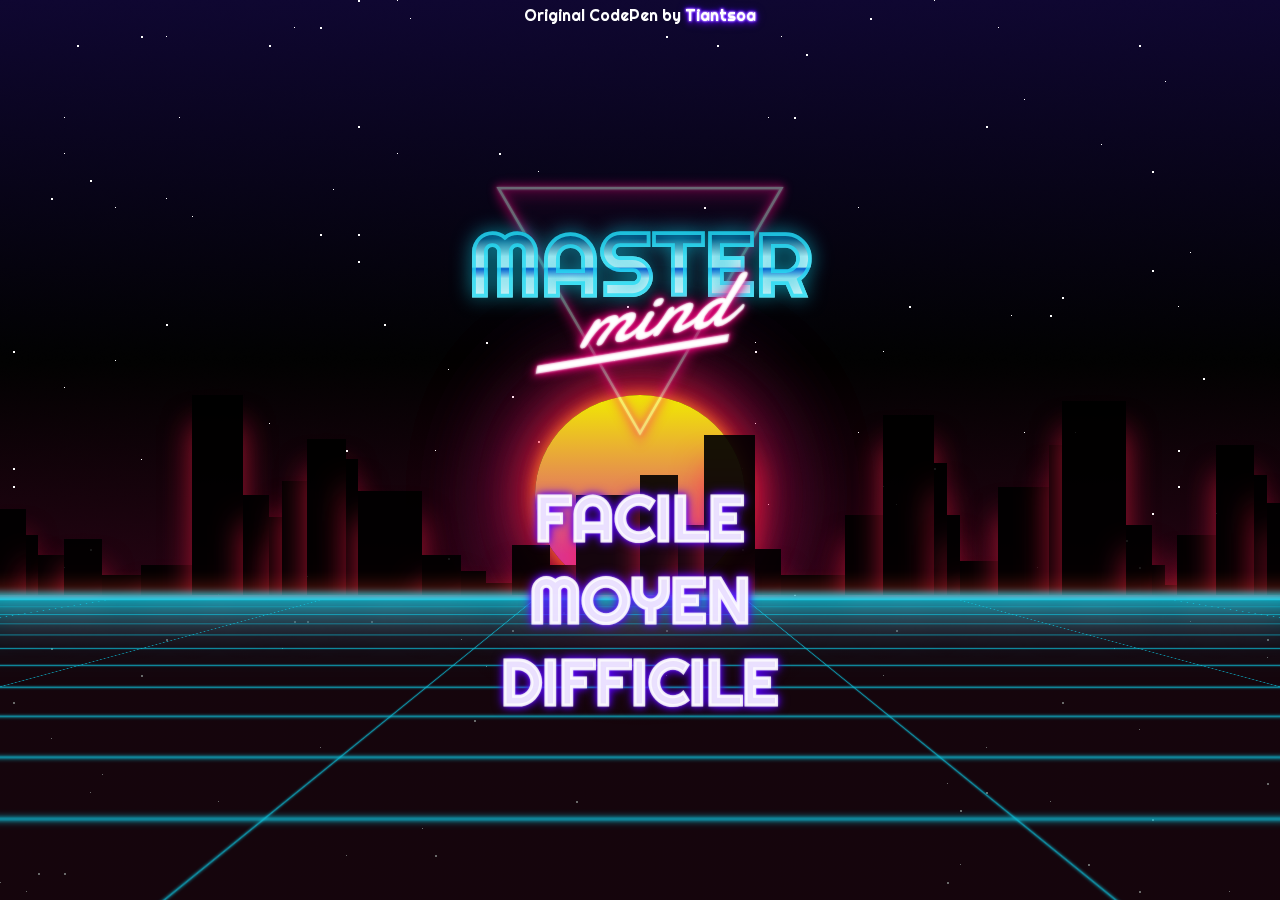
<file: index.html>
<!DOCTYPE html>
<html lang="fr">

<head>
    <meta charset="UTF-8">
    <meta name="viewport" content="width=device-width, initial-scale=1.0">
    <title>Mastermind</title>
    <link rel="stylesheet" href="./style/style.css">
    <link rel="shortcut icon" href="./ressources/mastermind.png" type="image/x-icon">
</head>

<body>

    <p class="credit">Original CodePen by <a target="blank" href="https://codepen.io/tiantsoa/full/JjXZJyx">Tiantsoa</a></p>

    <div class="container">
        <div class="decor">
            <div class="stars">
                <div class="star"></div>
                <div class="star"></div>
                <div class="star"></div>
                <div class="star"></div>
                <div class="star"></div>
                <div class="star"></div>
                <div class="star"></div>
                <div class="star"></div>
                <div class="star"></div>
                <div class="star"></div>
                <div class="star"></div>
                <div class="star"></div>
                <div class="star"></div>
                <div class="star"></div>
                <div class="star"></div>
                <div class="star"></div>
                <div class="star"></div>
                <div class="star"></div>
                <div class="star"></div>
                <div class="star"></div>
                <div class="star"></div>
                <div class="star"></div>
                <div class="star"></div>
                <div class="star"></div>
                <div class="star"></div>
                <div class="star"></div>
                <div class="star"></div>
                <div class="star"></div>
                <div class="star"></div>
                <div class="star"></div>
                <div class="star"></div>
                <div class="star"></div>
                <div class="star"></div>
                <div class="star"></div>
                <div class="star"></div>
                <div class="star"></div>
                <div class="star"></div>
                <div class="star"></div>
                <div class="star"></div>
                <div class="star"></div>
                <div class="star"></div>
                <div class="star"></div>
                <div class="star"></div>
                <div class="star"></div>
                <div class="star"></div>
                <div class="star"></div>
                <div class="star"></div>
                <div class="star"></div>
                <div class="star"></div>
                <div class="star"></div>
                <div class="star"></div>
                <div class="star"></div>
                <div class="star"></div>
                <div class="star"></div>
                <div class="star"></div>
                <div class="star"></div>
                <div class="star"></div>
                <div class="star"></div>
                <div class="star"></div>
                <div class="star"></div>
                <div class="star"></div>
                <div class="star"></div>
                <div class="star"></div>
                <div class="star"></div>
                <div class="star"></div>
                <div class="star"></div>
                <div class="star"></div>
                <div class="star"></div>
                <div class="star"></div>
                <div class="star"></div>
                <div class="star"></div>
                <div class="star"></div>
                <div class="star"></div>
                <div class="star"></div>
                <div class="star"></div>
                <div class="star"></div>
                <div class="star"></div>
                <div class="star"></div>
                <div class="star"></div>
                <div class="star"></div>
                <div class="star"></div>
                <div class="star"></div>
                <div class="star"></div>
                <div class="star"></div>
                <div class="star"></div>
                <div class="star"></div>
                <div class="star"></div>
                <div class="star"></div>
                <div class="star"></div>
                <div class="star"></div>
                <div class="star"></div>
                <div class="star"></div>
                <div class="star"></div>
                <div class="star"></div>
                <div class="star"></div>
                <div class="star"></div>
                <div class="star"></div>
                <div class="star"></div>
                <div class="star"></div>
                <div class="star"></div>
                <div class="star"></div>
                <div class="star"></div>
                <div class="star"></div>
                <div class="star"></div>
                <div class="star"></div>
                <div class="star"></div>
                <div class="star"></div>
                <div class="star"></div>
                <div class="star"></div>
                <div class="star"></div>
                <div class="star"></div>
                <div class="star"></div>
                <div class="star"></div>
                <div class="star"></div>
                <div class="star"></div>
                <div class="star"></div>
                <div class="star"></div>
                <div class="star"></div>
                <div class="star"></div>
                <div class="star"></div>
                <div class="star"></div>
                <div class="star"></div>
                <div class="star"></div>
                <div class="star"></div>
                <div class="star"></div>
                <div class="star"></div>
                <div class="star"></div>
                <div class="star"></div>
                <div class="star"></div>
                <div class="star"></div>
                <div class="star"></div>
                <div class="star"></div>
                <div class="star"></div>
                <div class="star"></div>
                <div class="star"></div>
                <div class="star"></div>
                <div class="star"></div>
                <div class="star"></div>
                <div class="star"></div>
                <div class="star"></div>
                <div class="star"></div>
                <div class="star"></div>
                <div class="star"></div>
                <div class="star"></div>
                <div class="star"></div>
                <div class="star"></div>
                <div class="star"></div>
                <div class="star"></div>
                <div class="star"></div>
                <div class="star"></div>
              </div>
            <div class="sun"></div>
            <div class="landscape">
                <div class="tower"></div>
                <div class="tower"></div>
                <div class="tower"></div>
                <div class="tower"></div>
                <div class="tower"></div>
                <div class="tower"></div>
                <div class="tower"></div>
                <div class="tower"></div>
                <div class="tower"></div>
                <div class="tower"></div>
                <div class="tower"></div>
                <div class="tower"></div>
                <div class="tower"></div>
                <div class="tower"></div>
                <div class="tower"></div>
                <div class="tower"></div>
                <div class="tower"></div>
                <div class="tower"></div>
                <div class="tower"></div>
                <div class="tower"></div>
                <div class="tower"></div>
                <div class="tower"></div>
                <div class="tower"></div>
                <div class="tower"></div>
                <div class="tower"></div>
                <div class="tower"></div>
                <div class="tower"></div>
                <div class="tower"></div>
                <div class="tower"></div>
                <div class="tower"></div>
                <div class="tower"></div>
                <div class="tower"></div>
                <div class="tower"></div>
                <div class="tower"></div>
                <div class="tower"></div>
                <div class="tower"></div>
                <div class="tower"></div>
                <div class="tower"></div>
                <div class="tower"></div>
            </div>
            <div class="grid">
                <div class="grid-container">
                    <!-- 16 row and 15 columns grid-->
                    <div></div>
                    <div></div>
                    <div></div>
                    <div></div>
                    <div></div>
                    <div></div>
                    <div></div>
                    <div></div>
                    <div></div>
                    <div></div>
                    <div></div>
                    <div></div>
                    <div></div>
                    <div></div>
                    <div></div>
                    <div></div>
                    <div></div>
                    <div></div>
                    <div></div>
                    <div></div>
                    <div></div>
                    <div></div>
                    <div></div>
                    <div></div>
                    <div></div>
                    <div></div>
                    <div></div>
                    <div></div>
                    <div></div>
                    <div></div>
                    <div></div>
                    <div></div>
                    <div></div>
                    <div></div>
                    <div></div>
                    <div></div>
                    <div></div>
                    <div></div>
                    <div></div>
                    <div></div>
                    <div></div>
                    <div></div>
                    <div></div>
                    <div></div>
                    <div></div>
                    <div></div>
                    <div></div>
                    <div></div>
                    <div></div>
                    <div></div>
                    <div></div>
                    <div></div>
                    <div></div>
                    <div></div>
                    <div></div>
                    <div></div>
                    <div></div>
                    <div></div>
                    <div></div>
                    <div></div>
                    <div></div>
                    <div></div>
                    <div></div>
                    <div></div>
                    <div></div>
                    <div></div>
                    <div></div>
                    <div></div>
                    <div></div>
                    <div></div>
                    <div></div>
                    <div></div>
                    <div></div>
                    <div></div>
                    <div></div>
                    <div></div>
                    <div></div>
                    <div></div>
                    <div></div>
                    <div></div>
                    <div></div>
                    <div></div>
                    <div></div>
                    <div></div>
                    <div></div>
                    <div></div>
                    <div></div>
                    <div></div>
                    <div></div>
                    <div></div>
                    <div></div>
                    <div></div>
                    <div></div>
                    <div></div>
                    <div></div>
                    <div></div>
                    <div></div>
                    <div></div>
                    <div></div>
                    <div></div>
                    <div></div>
                    <div></div>
                    <div></div>
                    <div></div>
                    <div></div>
                    <div></div>
                    <div></div>
                    <div></div>
                    <div></div>
                    <div></div>
                    <div></div>
                    <div></div>
                    <div></div>
                    <div></div>
                    <div></div>
                    <div></div>
                    <div></div>
                    <div></div>
                    <div></div>
                    <div></div>
                    <div></div>
                    <div></div>
                    <div></div>
                    <div></div>
                    <div></div>
                    <div></div>
                    <div></div>
                    <div></div>
                    <div></div>
                    <div></div>
                    <div></div>
                    <div></div>
                    <div></div>
                    <div></div>
                    <div></div>
                    <div></div>
                    <div></div>
                    <div></div>
                    <div></div>
                    <div></div>
                    <div></div>
                    <div></div>
                    <div></div>
                    <div></div>
                    <div></div>
                    <div></div>
                    <div></div>
                    <div></div>
                    <div></div>
                    <div></div>
                    <div></div>
                    <div></div>
                    <div></div>
                    <div></div>
                    <div></div>
                    <div></div>
                    <div></div>
                    <div></div>
                    <div></div>
                    <div></div>
                    <div></div>
                    <div></div>
                    <div></div>
                    <div></div>
                    <div></div>
                    <div></div>
                    <div></div>
                    <div></div>
                    <div></div>
                    <div></div>
                    <div></div>
                    <div></div>
                    <div></div>
                    <div></div>
                    <div></div>
                    <div></div>
                    <div></div>
                    <div></div>
                    <div></div>
                    <div></div>
                    <div></div>
                    <div></div>
                    <div></div>
                    <div></div>
                    <div></div>
                    <div></div>
                    <div></div>
                    <div></div>
                    <div></div>
                    <div></div>
                    <div></div>
                    <div></div>
                    <div></div>
                    <div></div>
                    <div></div>
                    <div></div>
                    <div></div>
                    <div></div>
                    <div></div>
                    <div></div>
                    <div></div>
                    <div></div>
                    <div></div>
                    <div></div>
                    <div></div>
                    <div></div>
                    <div></div>
                    <div></div>
                    <div></div>
                    <div></div>
                    <div></div>
                    <div></div>
                    <div></div>
                    <div></div>
                    <div></div>
                    <div></div>
                    <div></div>
                    <div></div>
                    <div></div>
                    <div></div>
                    <div></div>
                    <div></div>
                    <div></div>
                    <div></div>
                    <div></div>
                    <div></div>
                    <div></div>
                    <div></div>
                    <div></div>
                    <div></div>
                    <div></div>
                    <div></div>
                    <div></div>
                    <div></div>
                    <div></div>
                    <div></div>
                    <div></div>
                    <div></div>
                    <div></div>
                    <div></div>
                </div>
            </div>

            <div class="jeu">
                <div class="logo" onclick="location.href='index.html'">
                    <svg class="triangle" xmlns="http://www.w3.org/2000/svg" viewBox="0 0 243.27 210.68">
                        <polygon points="121.64 1.38 240.89 1.38 181.26 104.65 121.64 207.93 62.01 104.65 2.38 1.38 121.64 1.38"
                            fill="none" stroke="#fff" stroke-miterlimit="10" stroke-width="2"></polygon>
                    </svg>
                    <h1 class="retro">MASTER</h1>
                    <h2 class="wave">&nbsp;&nbsp;mind</h2>
                </div>
        
                <div class="levels">
                    <h3 onclick="getDifficulte('facile')" class="retro-level">Facile</h3>
                    <h3 onclick="getDifficulte('moyen')" class="retro-level">Moyen</h3>
                    <h3 onclick="getDifficulte('difficile')" class="retro-level">Difficile</h3>
                </div>
            </div>
        </div>
    </div>

    <script src="./js/main.js"></script>
    <script src="./js/stars.js"></script>
</body>

</html>
</file>
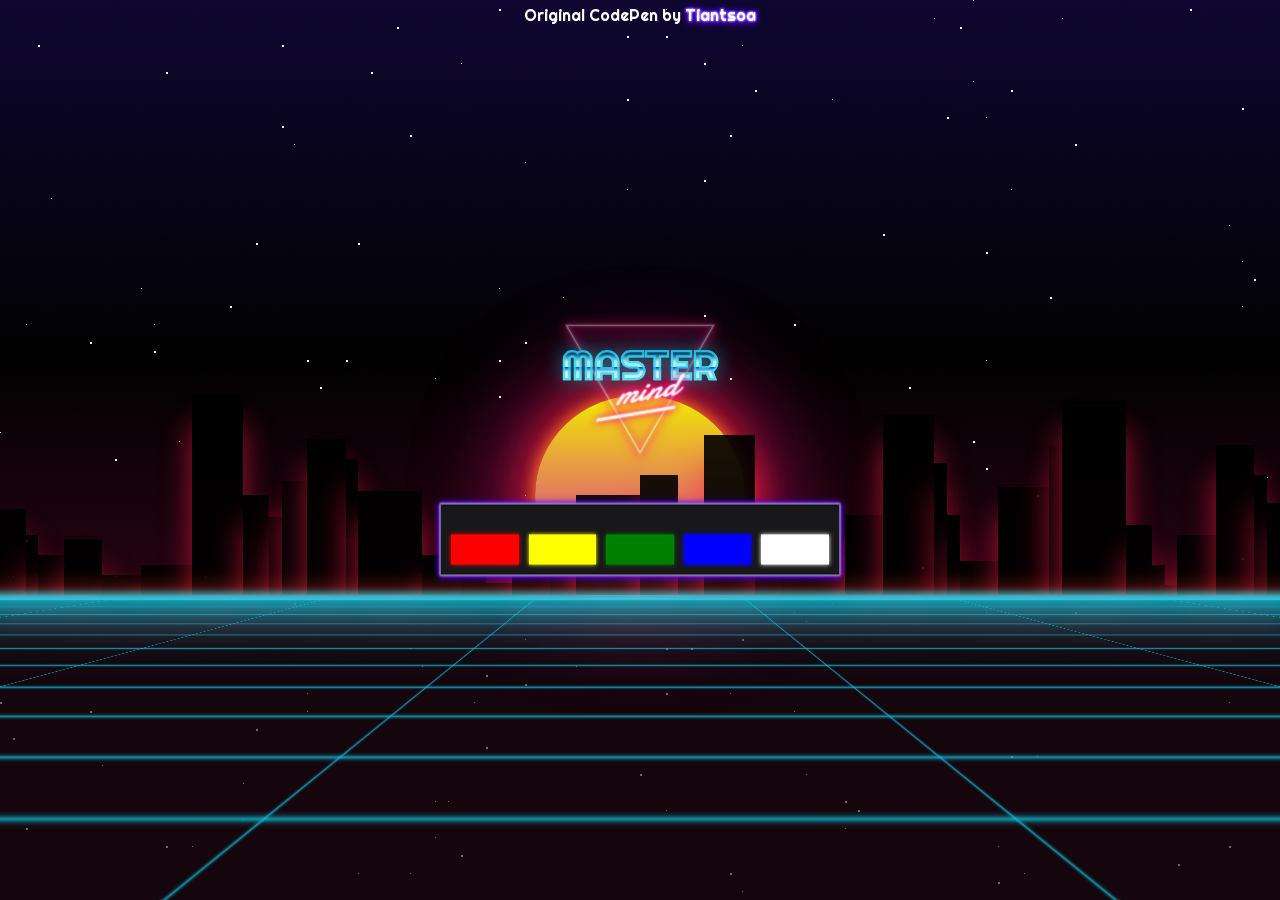
<file: jeu.html>
<!DOCTYPE html>
<html lang="fr">

<head>
    <meta charset="UTF-8">
    <meta name="viewport" content="width=device-width, initial-scale=1.0">
    <title>Mastermind</title>
    <link rel="stylesheet" href="./style/style.css">
    <link rel="shortcut icon" href="./ressources/mastermind.png" type="image/x-icon">
</head>

<body>

    <p class="credit">Original CodePen by <a target="blank" href="https://codepen.io/tiantsoa/full/JjXZJyx">Tiantsoa</a></p>

    <div class="container">
        <div class="decor">
            <div class="stars">
                <div class="star"></div>
                <div class="star"></div>
                <div class="star"></div>
                <div class="star"></div>
                <div class="star"></div>
                <div class="star"></div>
                <div class="star"></div>
                <div class="star"></div>
                <div class="star"></div>
                <div class="star"></div>
                <div class="star"></div>
                <div class="star"></div>
                <div class="star"></div>
                <div class="star"></div>
                <div class="star"></div>
                <div class="star"></div>
                <div class="star"></div>
                <div class="star"></div>
                <div class="star"></div>
                <div class="star"></div>
                <div class="star"></div>
                <div class="star"></div>
                <div class="star"></div>
                <div class="star"></div>
                <div class="star"></div>
                <div class="star"></div>
                <div class="star"></div>
                <div class="star"></div>
                <div class="star"></div>
                <div class="star"></div>
                <div class="star"></div>
                <div class="star"></div>
                <div class="star"></div>
                <div class="star"></div>
                <div class="star"></div>
                <div class="star"></div>
                <div class="star"></div>
                <div class="star"></div>
                <div class="star"></div>
                <div class="star"></div>
                <div class="star"></div>
                <div class="star"></div>
                <div class="star"></div>
                <div class="star"></div>
                <div class="star"></div>
                <div class="star"></div>
                <div class="star"></div>
                <div class="star"></div>
                <div class="star"></div>
                <div class="star"></div>
                <div class="star"></div>
                <div class="star"></div>
                <div class="star"></div>
                <div class="star"></div>
                <div class="star"></div>
                <div class="star"></div>
                <div class="star"></div>
                <div class="star"></div>
                <div class="star"></div>
                <div class="star"></div>
                <div class="star"></div>
                <div class="star"></div>
                <div class="star"></div>
                <div class="star"></div>
                <div class="star"></div>
                <div class="star"></div>
                <div class="star"></div>
                <div class="star"></div>
                <div class="star"></div>
                <div class="star"></div>
                <div class="star"></div>
                <div class="star"></div>
                <div class="star"></div>
                <div class="star"></div>
                <div class="star"></div>
                <div class="star"></div>
                <div class="star"></div>
                <div class="star"></div>
                <div class="star"></div>
                <div class="star"></div>
                <div class="star"></div>
                <div class="star"></div>
                <div class="star"></div>
                <div class="star"></div>
                <div class="star"></div>
                <div class="star"></div>
                <div class="star"></div>
                <div class="star"></div>
                <div class="star"></div>
                <div class="star"></div>
                <div class="star"></div>
                <div class="star"></div>
                <div class="star"></div>
                <div class="star"></div>
                <div class="star"></div>
                <div class="star"></div>
                <div class="star"></div>
                <div class="star"></div>
                <div class="star"></div>
                <div class="star"></div>
                <div class="star"></div>
                <div class="star"></div>
                <div class="star"></div>
                <div class="star"></div>
                <div class="star"></div>
                <div class="star"></div>
                <div class="star"></div>
                <div class="star"></div>
                <div class="star"></div>
                <div class="star"></div>
                <div class="star"></div>
                <div class="star"></div>
                <div class="star"></div>
                <div class="star"></div>
                <div class="star"></div>
                <div class="star"></div>
                <div class="star"></div>
                <div class="star"></div>
                <div class="star"></div>
                <div class="star"></div>
                <div class="star"></div>
                <div class="star"></div>
                <div class="star"></div>
                <div class="star"></div>
                <div class="star"></div>
                <div class="star"></div>
                <div class="star"></div>
                <div class="star"></div>
                <div class="star"></div>
                <div class="star"></div>
                <div class="star"></div>
                <div class="star"></div>
                <div class="star"></div>
                <div class="star"></div>
                <div class="star"></div>
                <div class="star"></div>
                <div class="star"></div>
                <div class="star"></div>
                <div class="star"></div>
                <div class="star"></div>
                <div class="star"></div>
                <div class="star"></div>
                <div class="star"></div>
                <div class="star"></div>
                <div class="star"></div>
                <div class="star"></div>
                <div class="star"></div>
                <div class="star"></div>
                <div class="star"></div>
                <div class="star"></div>
              </div>
            <div class="sun"></div>
            <div class="landscape">
                <div class="tower"></div>
                <div class="tower"></div>
                <div class="tower"></div>
                <div class="tower"></div>
                <div class="tower"></div>
                <div class="tower"></div>
                <div class="tower"></div>
                <div class="tower"></div>
                <div class="tower"></div>
                <div class="tower"></div>
                <div class="tower"></div>
                <div class="tower"></div>
                <div class="tower"></div>
                <div class="tower"></div>
                <div class="tower"></div>
                <div class="tower"></div>
                <div class="tower"></div>
                <div class="tower"></div>
                <div class="tower"></div>
                <div class="tower"></div>
                <div class="tower"></div>
                <div class="tower"></div>
                <div class="tower"></div>
                <div class="tower"></div>
                <div class="tower"></div>
                <div class="tower"></div>
                <div class="tower"></div>
                <div class="tower"></div>
                <div class="tower"></div>
                <div class="tower"></div>
                <div class="tower"></div>
                <div class="tower"></div>
                <div class="tower"></div>
                <div class="tower"></div>
                <div class="tower"></div>
                <div class="tower"></div>
                <div class="tower"></div>
                <div class="tower"></div>
                <div class="tower"></div>
            </div>
            <div class="grid">
                <div class="grid-container">
                    <!-- 16 row and 15 columns grid-->
                    <div></div>
                    <div></div>
                    <div></div>
                    <div></div>
                    <div></div>
                    <div></div>
                    <div></div>
                    <div></div>
                    <div></div>
                    <div></div>
                    <div></div>
                    <div></div>
                    <div></div>
                    <div></div>
                    <div></div>
                    <div></div>
                    <div></div>
                    <div></div>
                    <div></div>
                    <div></div>
                    <div></div>
                    <div></div>
                    <div></div>
                    <div></div>
                    <div></div>
                    <div></div>
                    <div></div>
                    <div></div>
                    <div></div>
                    <div></div>
                    <div></div>
                    <div></div>
                    <div></div>
                    <div></div>
                    <div></div>
                    <div></div>
                    <div></div>
                    <div></div>
                    <div></div>
                    <div></div>
                    <div></div>
                    <div></div>
                    <div></div>
                    <div></div>
                    <div></div>
                    <div></div>
                    <div></div>
                    <div></div>
                    <div></div>
                    <div></div>
                    <div></div>
                    <div></div>
                    <div></div>
                    <div></div>
                    <div></div>
                    <div></div>
                    <div></div>
                    <div></div>
                    <div></div>
                    <div></div>
                    <div></div>
                    <div></div>
                    <div></div>
                    <div></div>
                    <div></div>
                    <div></div>
                    <div></div>
                    <div></div>
                    <div></div>
                    <div></div>
                    <div></div>
                    <div></div>
                    <div></div>
                    <div></div>
                    <div></div>
                    <div></div>
                    <div></div>
                    <div></div>
                    <div></div>
                    <div></div>
                    <div></div>
                    <div></div>
                    <div></div>
                    <div></div>
                    <div></div>
                    <div></div>
                    <div></div>
                    <div></div>
                    <div></div>
                    <div></div>
                    <div></div>
                    <div></div>
                    <div></div>
                    <div></div>
                    <div></div>
                    <div></div>
                    <div></div>
                    <div></div>
                    <div></div>
                    <div></div>
                    <div></div>
                    <div></div>
                    <div></div>
                    <div></div>
                    <div></div>
                    <div></div>
                    <div></div>
                    <div></div>
                    <div></div>
                    <div></div>
                    <div></div>
                    <div></div>
                    <div></div>
                    <div></div>
                    <div></div>
                    <div></div>
                    <div></div>
                    <div></div>
                    <div></div>
                    <div></div>
                    <div></div>
                    <div></div>
                    <div></div>
                    <div></div>
                    <div></div>
                    <div></div>
                    <div></div>
                    <div></div>
                    <div></div>
                    <div></div>
                    <div></div>
                    <div></div>
                    <div></div>
                    <div></div>
                    <div></div>
                    <div></div>
                    <div></div>
                    <div></div>
                    <div></div>
                    <div></div>
                    <div></div>
                    <div></div>
                    <div></div>
                    <div></div>
                    <div></div>
                    <div></div>
                    <div></div>
                    <div></div>
                    <div></div>
                    <div></div>
                    <div></div>
                    <div></div>
                    <div></div>
                    <div></div>
                    <div></div>
                    <div></div>
                    <div></div>
                    <div></div>
                    <div></div>
                    <div></div>
                    <div></div>
                    <div></div>
                    <div></div>
                    <div></div>
                    <div></div>
                    <div></div>
                    <div></div>
                    <div></div>
                    <div></div>
                    <div></div>
                    <div></div>
                    <div></div>
                    <div></div>
                    <div></div>
                    <div></div>
                    <div></div>
                    <div></div>
                    <div></div>
                    <div></div>
                    <div></div>
                    <div></div>
                    <div></div>
                    <div></div>
                    <div></div>
                    <div></div>
                    <div></div>
                    <div></div>
                    <div></div>
                    <div></div>
                    <div></div>
                    <div></div>
                    <div></div>
                    <div></div>
                    <div></div>
                    <div></div>
                    <div></div>
                    <div></div>
                    <div></div>
                    <div></div>
                    <div></div>
                    <div></div>
                    <div></div>
                    <div></div>
                    <div></div>
                    <div></div>
                    <div></div>
                    <div></div>
                    <div></div>
                    <div></div>
                    <div></div>
                    <div></div>
                    <div></div>
                    <div></div>
                    <div></div>
                    <div></div>
                    <div></div>
                    <div></div>
                    <div></div>
                    <div></div>
                    <div></div>
                    <div></div>
                    <div></div>
                    <div></div>
                    <div></div>
                    <div></div>
                    <div></div>
                    <div></div>
                    <div></div>
                    <div></div>
                    <div></div>
                    <div></div>
                    <div></div>
                    <div></div>
                    <div></div>
                    <div></div>
                    <div></div>
                    <div></div>
                    <div></div>
                    <div></div>
                    <div></div>
                </div>
            </div>

            <div class="jeu">
                <div class="logo logo_game" onclick="location.href='index.html'">
                    <svg class="triangle" xmlns="http://www.w3.org/2000/svg" viewBox="0 0 243.27 210.68">
                        <polygon points="121.64 1.38 240.89 1.38 181.26 104.65 121.64 207.93 62.01 104.65 2.38 1.38 121.64 1.38"
                            fill="none" stroke="#fff" stroke-miterlimit="10" stroke-width="2"></polygon>
                    </svg>
                    <h1 class="retro">MASTER</h1>
                    <h2 class="wave">&nbsp;&nbsp;mind</h2>
                </div>
        
                <div class="game" id="game"> 
        
                    <!-- Insertion des lignes de jeu ici suivant la difficulté -->
            
                    <div class="ligne">
                        <div class="bulle_choix red" onclick="getColors('red')"></div>
                        <div class="bulle_choix yellow" onclick="getColors('yellow')"></div>
                        <div class="bulle_choix green" onclick="getColors('green')"></div>
                        <div class="bulle_choix blue" onclick="getColors('blue')"></div>
                        <div class="bulle_choix white" onclick="getColors('white')"></div>
                    </div>
                </div>
            </div>
        </div>
    </div>

    <script src="./js/main.js"></script>
    <script src="./js/stars.js"></script>

    <script>
        // permet de charger la fonction des lignes du jeu
        window.onload = ligneBoucle();
    </script>
</body>

</html>
</file>
<file: style/style.css>
@import url('init.css');
@import url('game.css');

.credit {
    z-index: 99;
    position: fixed;
    top: 5px;
    left: 50%;
    transform: translateX(-50%);
    color: #fff;
    font-family: "Righteous", sans-serif;
}

.credit a {
    color: #fff;
    text-decoration: none;
    filter: drop-shadow(0 0 1px white) drop-shadow(0 0 1px #6200ff) drop-shadow(0 0 2px #4c00ff) drop-shadow(0 0px 4px rgba(76, 0, 255, 0.2)) drop-shadow(0 3px 2px rgba(140, 0, 255, 0.2));
}

.container {
    margin: 0 auto;
    display: flex;
    width: 100%;
    height: 100vh;
    /* max-width: 2000px; */
    flex-direction: column;
    justify-content: center;
    align-items: center;
    position: relative;
    background: url("https://themes.muffingroup.com/be/band5/wp-content/uploads/2020/02/band5_noise.gif");
    /* border: solid 2px #fff; */
}

.container:before {
    content: "";
    position: absolute;
    top: 0;
    left: 0;
    width: 100%;
    height: 100%;
    background: linear-gradient(0deg, #2f0317 30%, #000 60%, #0f0635 100%);
    opacity: 0.9;
}

.decor {
    position: absolute;
    top: 50%;
    left: 50%;
    transform: translate(-50%, -50%);
    width: 100%;
    height: 100%;
    display: flex;
    flex-direction: column;
    justify-content: center;
    align-items: center;
}

.sun {
    width: 210px;
    height: 200px;
    border-radius: 50%;
    background: #f1eb00;
    background: linear-gradient(0deg, #db3896 20%, #f1eb00 100%);
    position: absolute;
    top: 55%;
    left: 50%;
    transform: translate(-50%, -50%);
    box-shadow: 0px 0px 15px #ff9d1c8f, 0px 0px 50px #ff1c1c8f, 0px 0px 100px 25px #ff1c9157, 0px 0px 15px #ff9d1c8f, 0px 0px 50px #ff1c1c8f, 0px 0px 100px 25px #ff1c9157;
}

.landscape {
    position: absolute;
    top: 55%;
    left: 0;
    transform: translateY(-50%);
    width: 100%;
    height: 200px;
    opacity: 0.9;
}

.landscape .tower {
    background: black;
    box-shadow: 0px 30px 30px #ff1c47b3;
    display: inline-block;
}

.landscape .tower:not(:first-child) {
    margin-left: -4px;
}

.landscape .tower:nth-child(1) {
    width: 2%;
    height: 43%;
}

.landscape .tower:nth-child(2) {
    width: 1%;
    height: 30%;
}

.landscape .tower:nth-child(3) {
    width: 2%;
    height: 20%;
}

.landscape .tower:nth-child(4) {
    width: 3%;
    height: 28%;
}

.landscape .tower:nth-child(5) {
    width: 4%;
    height: 50%;
}

.landscape .tower:nth-child(5) {
    width: 3%;
    height: 10%;
}

.landscape .tower:nth-child(6) {
    width: 4%;
    height: 15%;
}

.landscape .tower:nth-child(7) {
    width: 6%;
    height: 20%;
}

.landscape .tower:nth-child(7) {
    width: 4%;
    height: 100%;
}

.landscape .tower:nth-child(8) {
    width: 2%;
    height: 50%;
}

.landscape .tower:nth-child(9) {
    width: 1%;
    height: 39%;
}

.landscape .tower:nth-child(10) {
    width: 2%;
    height: 57%;
}

.landscape .tower:nth-child(11) {
    width: 3%;
    height: 78%;
}

.landscape .tower:nth-child(12) {
    width: 1%;
    height: 68%;
}

.landscape .tower:nth-child(13) {
    width: 5%;
    height: 52%;
}

.landscape .tower:nth-child(14) {
    width: 3%;
    height: 20%;
}

.landscape .tower:nth-child(15) {
    width: 2%;
    height: 12%;
}

.landscape .tower:nth-child(16) {
    width: 2%;
    height: 6%;
}

.landscape .tower:nth-child(17) {
    width: 3%;
    height: 25%;
}

.landscape .tower:nth-child(18) {
    width: 2%;
    height: 15%;
}

.landscape .tower:nth-child(19) {
    width: 5%;
    height: 50%;
}

.landscape .tower:nth-child(20) {
    width: 3%;
    height: 60%;
}

.landscape .tower:nth-child(21) {
    width: 2%;
    height: 35%;
}

.landscape .tower:nth-child(22) {
    width: 4%;
    height: 80%;
}

.landscape .tower:nth-child(23) {
    width: 2%;
    height: 23%;
}

.landscape .tower:nth-child(24) {
    width: 5%;
    height: 10%;
}

.landscape .tower:nth-child(25) {
    width: 3%;
    height: 40%;
}

.landscape .tower:nth-child(26) {
    width: 4%;
    height: 90%;
}

.landscape .tower:nth-child(27) {
    width: 1%;
    height: 66%;
}

.landscape .tower:nth-child(28) {
    width: 1%;
    height: 40%;
}

.landscape .tower:nth-child(29) {
    width: 3%;
    height: 17%;
}

.landscape .tower:nth-child(30) {
    width: 4%;
    height: 54%;
}

.landscape .tower:nth-child(31) {
    width: 1%;
    height: 75%;
}

.landscape .tower:nth-child(32) {
    width: 5%;
    height: 97%;
}

.landscape .tower:nth-child(33) {
    width: 2%;
    height: 35%;
}

.landscape .tower:nth-child(34) {
    width: 1%;
    height: 15%;
}

.landscape .tower:nth-child(35) {
    width: 1%;
    height: 5%;
}

.landscape .tower:nth-child(36) {
    width: 3%;
    height: 30%;
}

.landscape .tower:nth-child(37) {
    width: 3%;
    height: 75%;
}

.landscape .tower:nth-child(38) {
    width: 1%;
    height: 60%;
}

.landscape .tower:nth-child(39) {
    width: 1%;
    height: 46%;
}

.grid {
    position: absolute;
    top: 50%;
    left: 50%;
    transform: translate(-50%, -50%);
    width: 100%;
    height: 100%;
    perspective: 166px;
    overflow: hidden;
}

.grid .grid-container {
    position: absolute;
    top: 91%;
    left: 50%;
    transform: translate(-50%, -50%) rotateX(111deg);
    width: 1000vw;
    height: 100%;
    display: grid;
    grid-template-rows: repeat(20, 1fr);
    grid-template-columns: repeat(17, 1fr);
    background: rgba(5, 5, 5, 0.6);
    box-shadow: inset 0px 75px 200px #0cc2da, 0px 0px 20px #0cc2da, 0px -50px 70px #26dbf3, 0px -30px 500px 20px #f33d259c;
}

.grid .grid-container div {
    box-shadow: inset 0px 0 5px #0ed7f2, 0px 0 2px #0ed7f2;
}

.decor .jeu {
    position: absolute;
    top: 50%;
    left: 50%;
    transform: translate(-50%, -50%);
    width: 100%;
    display: flex;
    flex-direction: column;
    gap: 5vh;
    justify-content: center;
    align-items: center;
}

@media (max-height: 800px) {
    .logo {
        display: none;
    }
}

@media (max-height: 1100px) {
    .logo_game .triangle {
        width: 230px;
        height: 130px;
    }
    
    .logo_game .retro {
        font-size: 2.5rem;
    }
    
    .logo_game .wave {
        font-size: 2rem;
    }
}

@media (min-height: 1100px) {
    .decor .jeu {
        gap: 15vh;
    }
}

.stars {
    position: absolute;
    top: 0;
    left: 0;
    width: 100%;
    height: 100%;
}

.star {
    position: absolute;
    background-color: white;
}

.star--1 {
    width: 1px;
    height: 1px;
}

.star--2 {
    width: 2px;
    height: 2px;
}


.jeu .logo {
    position: relative;
    cursor: pointer;
}

.jeu .levels {
    width: 100%;
    display: flex;
    flex-direction: column;
    justify-content: center;
    align-items: center;
    gap: 2vh;
}

.triangle {
    width: 350px;
    height: 250px;
    opacity: 0.4;
    filter: drop-shadow(0 0 1px white) drop-shadow(0 0 3px #ff0083) drop-shadow(0 0 4px #ff0083) drop-shadow(0 0px 6px rgba(255, 0, 131, 0.2)) drop-shadow(0 10px 2px rgba(255, 0, 131, 0.2));
}

.triangle polygon {
    fill: rgba(12, 194, 218, 0.01);
}

.retro {
    font-family: "Righteous", sans-serif;
    text-transform: capitalize;
    font-weight: 900;
    font-size: 5.5rem;
    line-height: 1;
    position: absolute;
    top: 30%;
    left: 50%;
    transform: translate(-50%, -50%);
    color: white;
    background: #ff0083;
    background: linear-gradient(0deg, white 32%, #011ec6 43%, white 45%, white 57%, #001d53 77%);
    background-clip: text;
    -webkit-text-fill-color: transparent;
    -webkit-background-clip: text;
    -webkit-text-stroke: 1px rgba(38, 219, 243, 0.8);
    text-shadow: 0 0 20px rgba(12, 194, 218, 0.7);
    -webkit-animation: retro-glow 3s linear infinite;
    animation: retro-glow 3s linear infinite;
}

.retro-level {
    font-family: "Righteous", sans-serif;
    text-transform: uppercase;
    font-weight: 800;
    font-size: 4rem;
    line-height: 1;
    color: white;
    text-shadow: 0 0 2px #ffffffe0, 0 0 7px #5900ff, 0 0 12px #5900ff;
    background-clip: text;
    -webkit-text-fill-color: transparent;
    -webkit-background-clip: text;
    -webkit-text-stroke: 1px rgba(255, 255, 255, 0.8);
    cursor: pointer;
}

.wave {
    font-family: "Damion", cursive;
    font-size: 5rem;
    line-height: 1;
    font-weight: 300;
    position: absolute;
    top: 50%;
    left: 50%;
    color: rgba(255, 255, 255, 0.5);
    transform: translate(-50%, -50%) skew(-20deg) rotate(-10deg);
    text-decoration: underline;
    text-underline-offset: 11px;
    text-shadow: 0 0 2px white, 0 0 7px #ff0083, 0 0 12px #ff0083;
    -webkit-animation: wave-glow 8s linear infinite;
    animation: wave-glow 8s linear infinite;
}

@-webkit-keyframes retro-glow {
    from {
        text-shadow: 0 0 20px rgba(12, 194, 218, 0.7);
    }

    50% {
        text-shadow: 0 0 10px rgba(12, 194, 218, 0.7);
    }

    to {
        text-shadow: 0 0 20px rgba(12, 194, 218, 0.7);
    }
}

@keyframes retro-glow {
    from {
        text-shadow: 0 0 20px rgba(12, 194, 218, 0.7);
    }

    50% {
        text-shadow: 0 0 10px rgba(12, 194, 218, 0.7);
    }

    to {
        text-shadow: 0 0 20px rgba(12, 194, 218, 0.7);
    }
}

@-webkit-keyframes wave-glow {
    30% {
        text-shadow: 0 0 2px white, 0 0 7px #ff0083, 0 0 12px #ff0083;
    }

    50% {
        text-shadow: 0 0 2px white, 0 0 7px #0cc2da, 0 0 12px #0cc2da;
    }

    70% {
        text-shadow: 0 0 2px white, 0 0 7px #ff0083, 0 0 12px #ff0083;
    }
}

@keyframes wave-glow {
    30% {
        text-shadow: 0 0 2px white, 0 0 7px #ff0083, 0 0 12px #ff0083;
    }

    50% {
        text-shadow: 0 0 2px white, 0 0 7px #0cc2da, 0 0 12px #0cc2da;
    }

    70% {
        text-shadow: 0 0 2px white, 0 0 7px #ff0083, 0 0 12px #ff0083;
    }
}

@media(max-width:425px) {
    .text2 {
        top: 65%;
    }

    .triangle {
        width: 300px;
        height: 200px;
    }
    
    .retro {
        font-size: 4rem;
    }
    
    .wave {
        font-size: 3.5rem;
    }
}

@media(max-height:850px) {
    /* .text {
        top: 5%;
    } */
    
    .text2 {
        top: 65%;
    }

    .triangle {
        width: 300px;
        height: 200px;
    }
    
    .retro {
        font-size: 4rem;
    }
    
    .wave {
        font-size: 3.5rem;
    }
}
</file>
